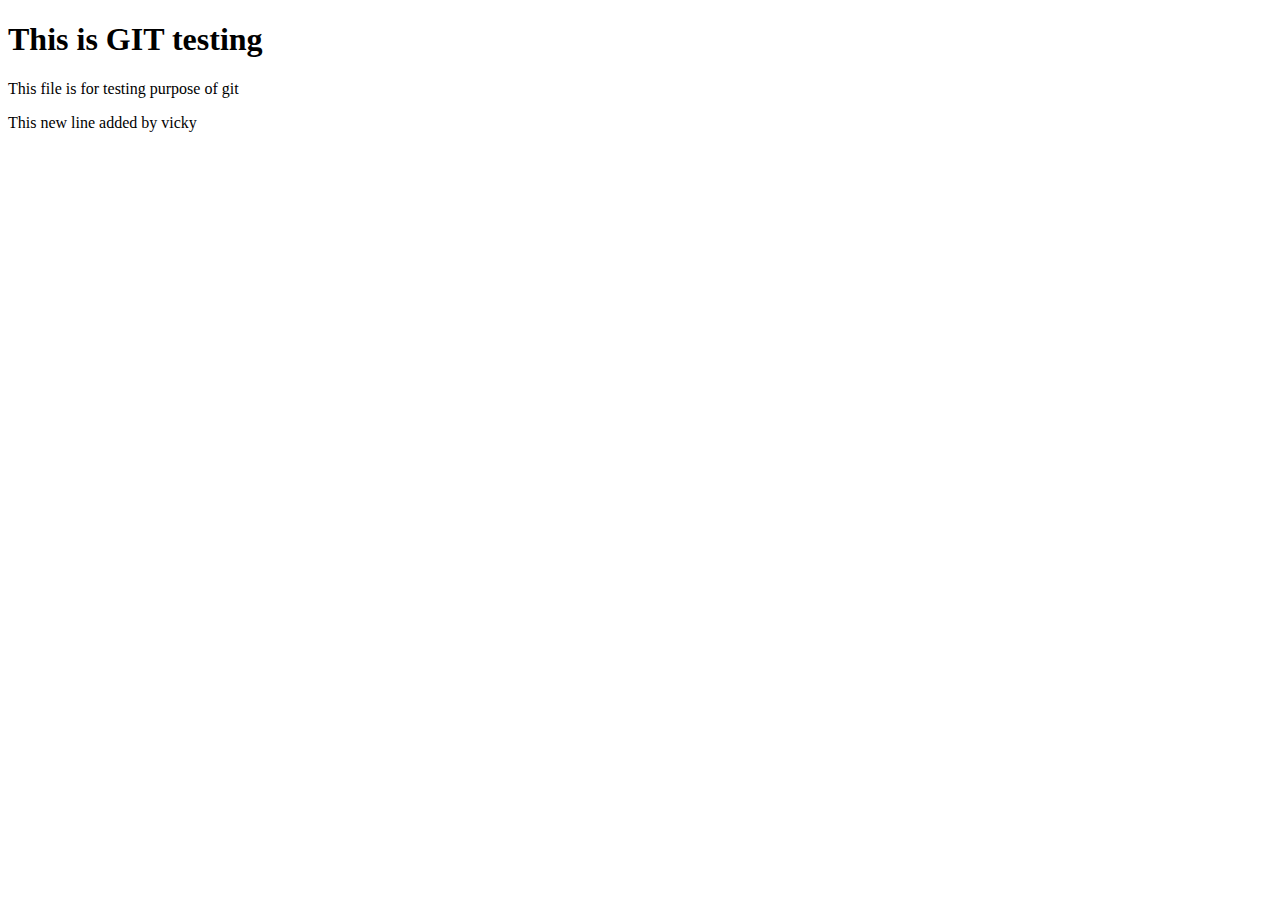
<file: test.html>
<!DOCTYPE html>
<html lang="en">
<head>
    <meta charset="UTF-8">
    <meta http-equiv="X-UA-Compatible" content="IE=edge">
    <meta name="viewport" content="width=device-width, initial-scale=1.0">
    <title>Test</title>
</head>
<body>
    <h1>This is GIT testing</h1>
    <p>This file is for testing purpose of git</p>
    <p>This new line added by vicky</p>
</body>
</html>
</file>
